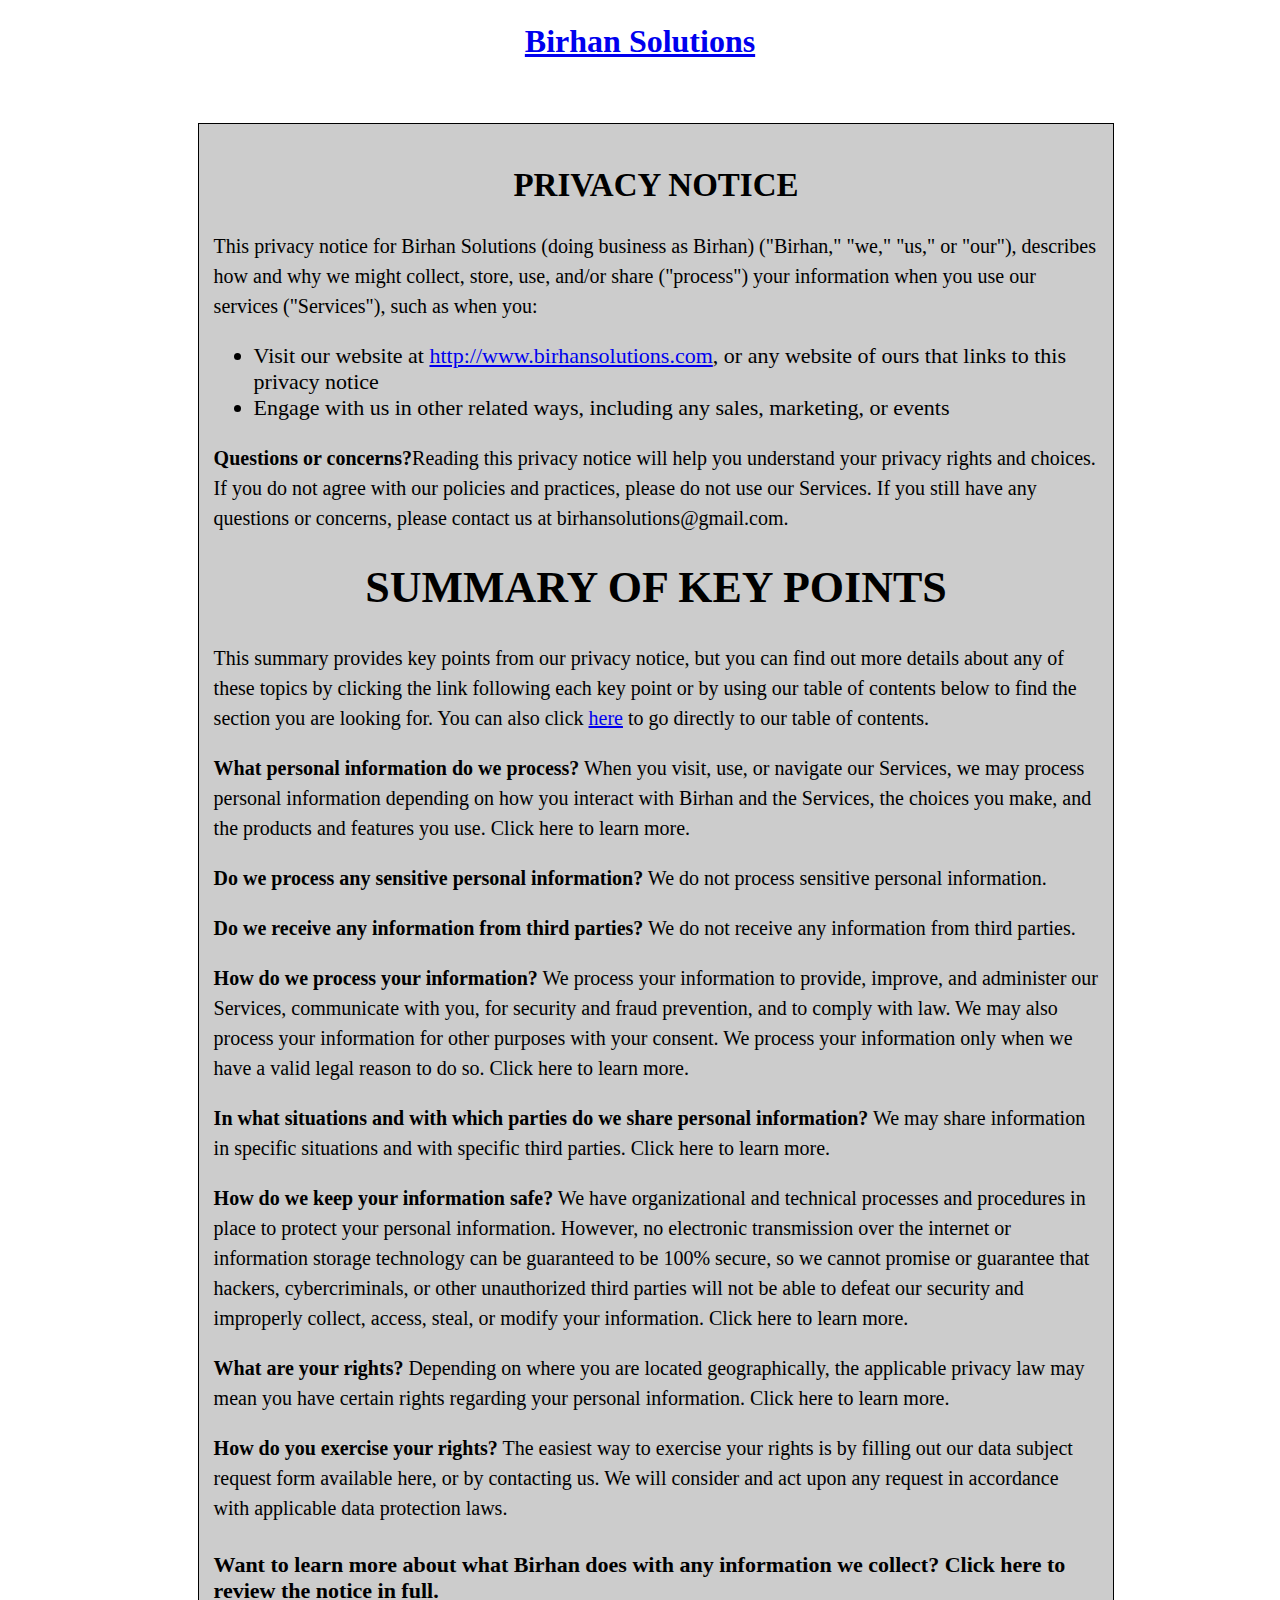
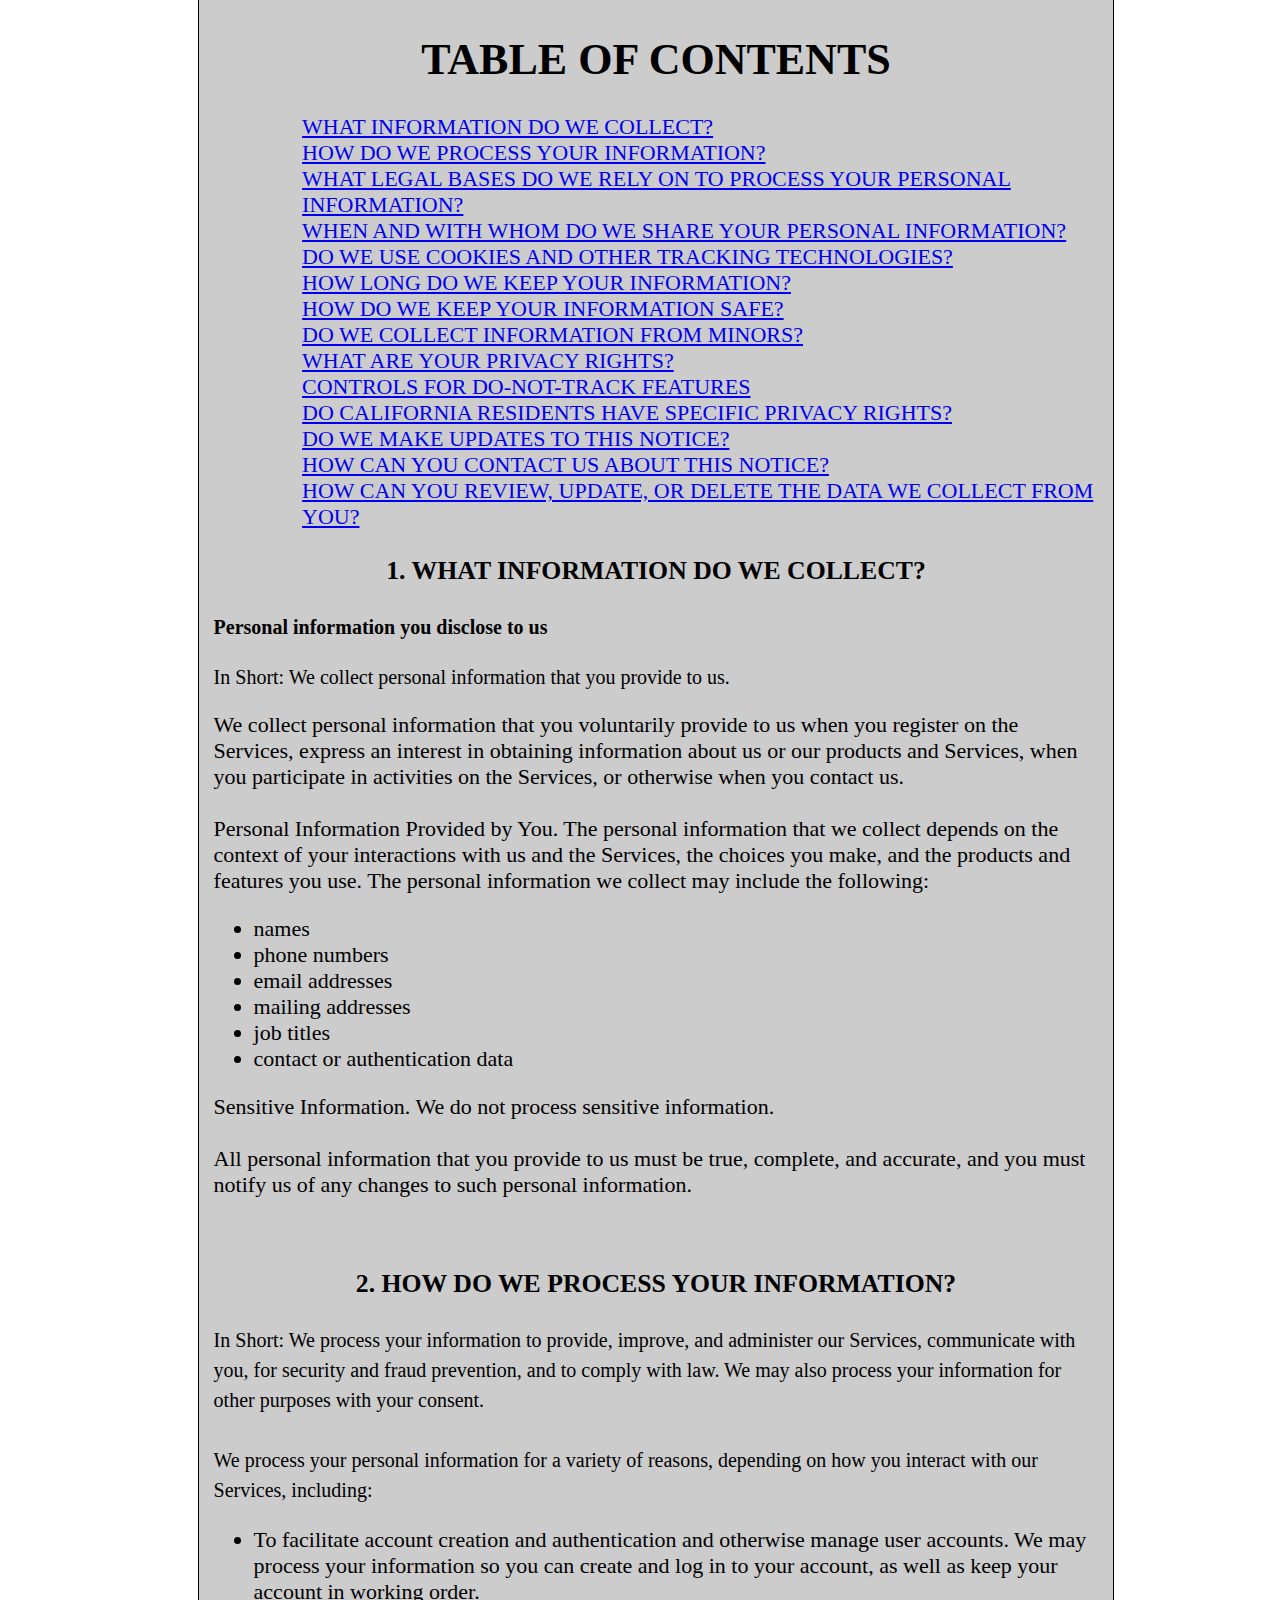
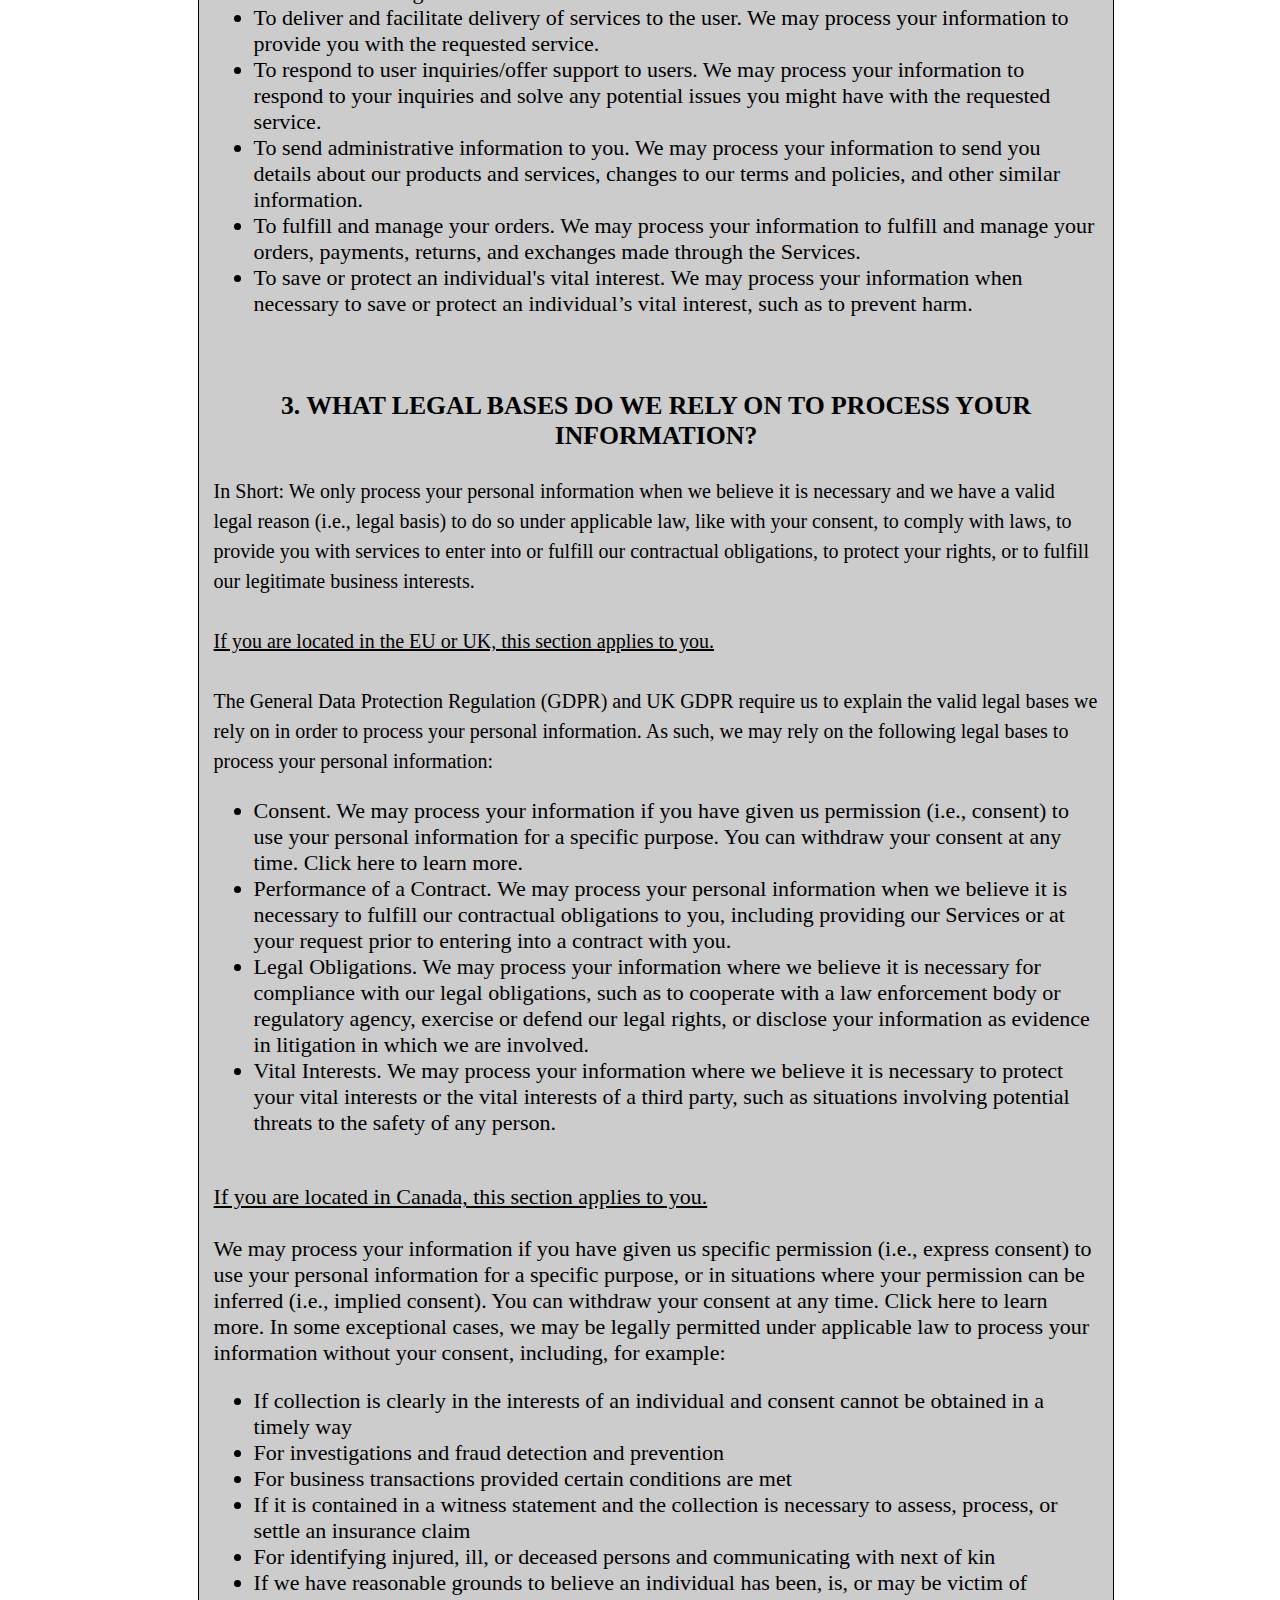
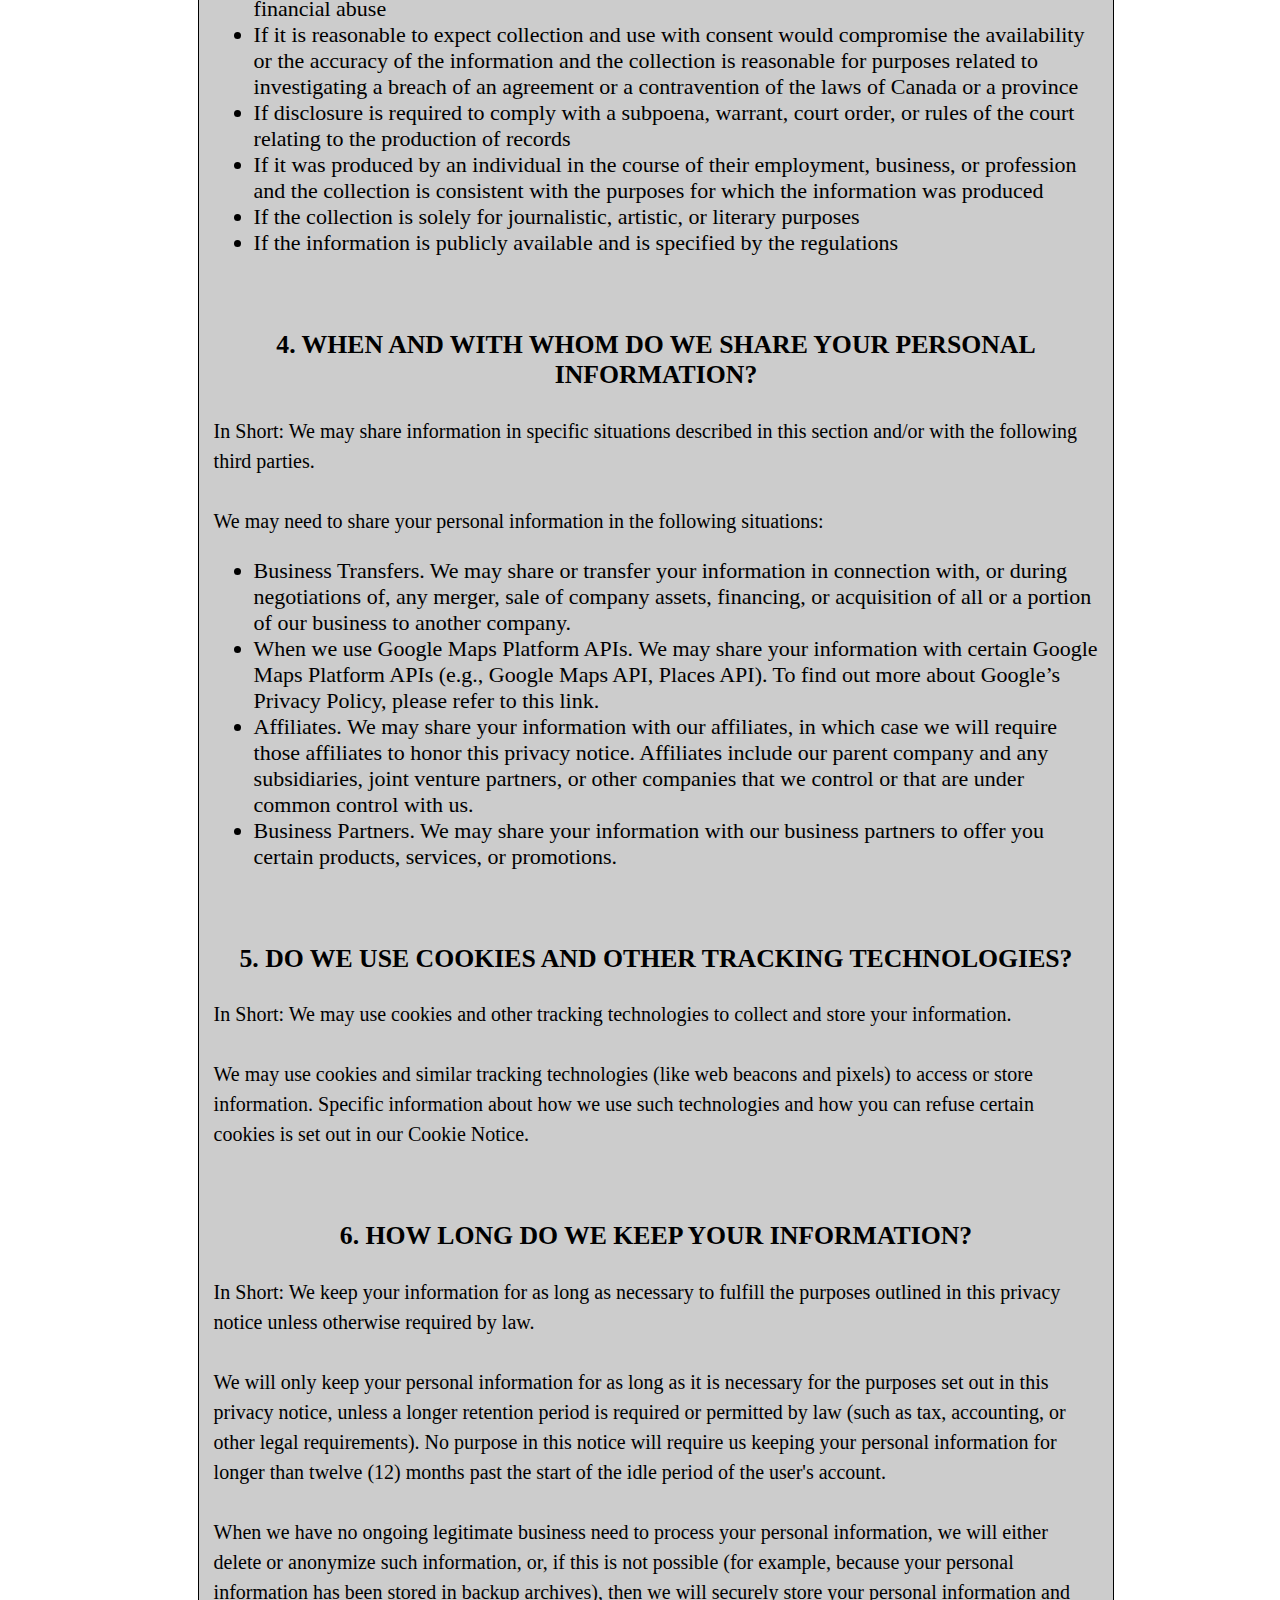
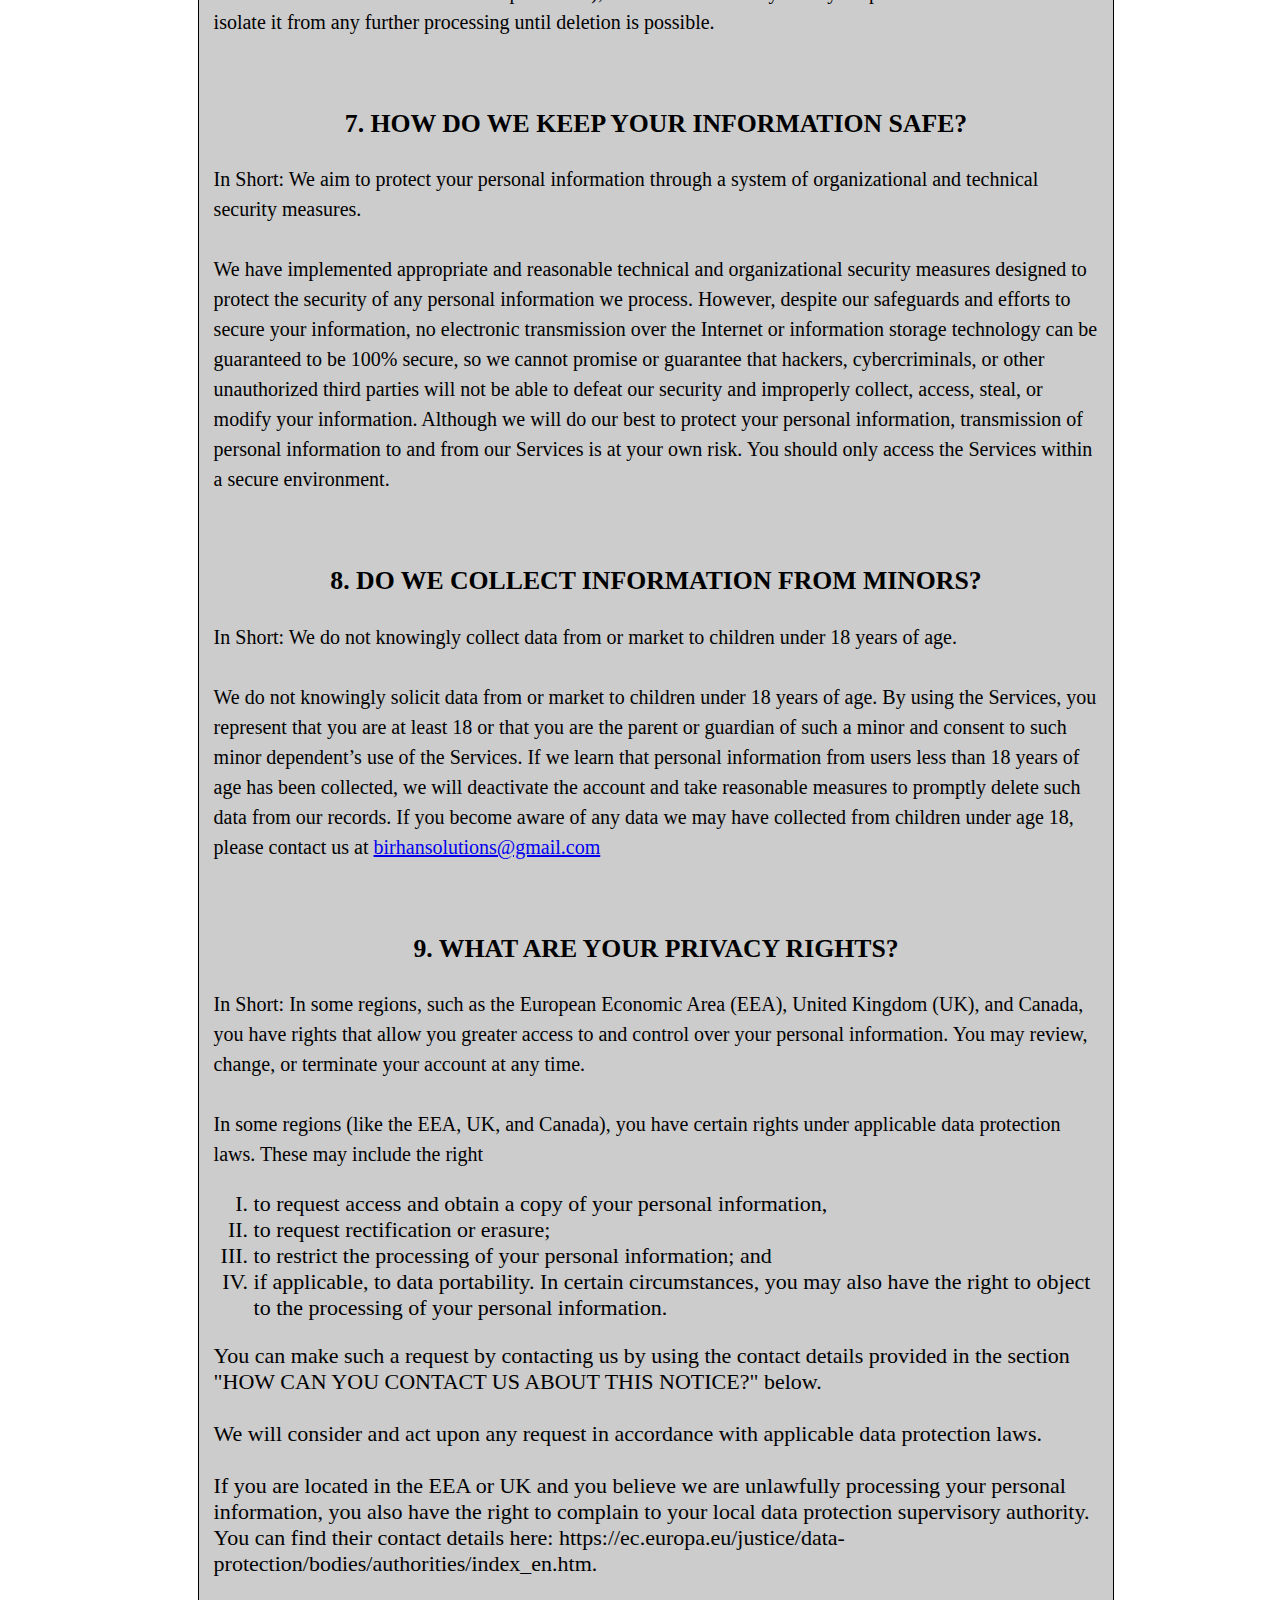
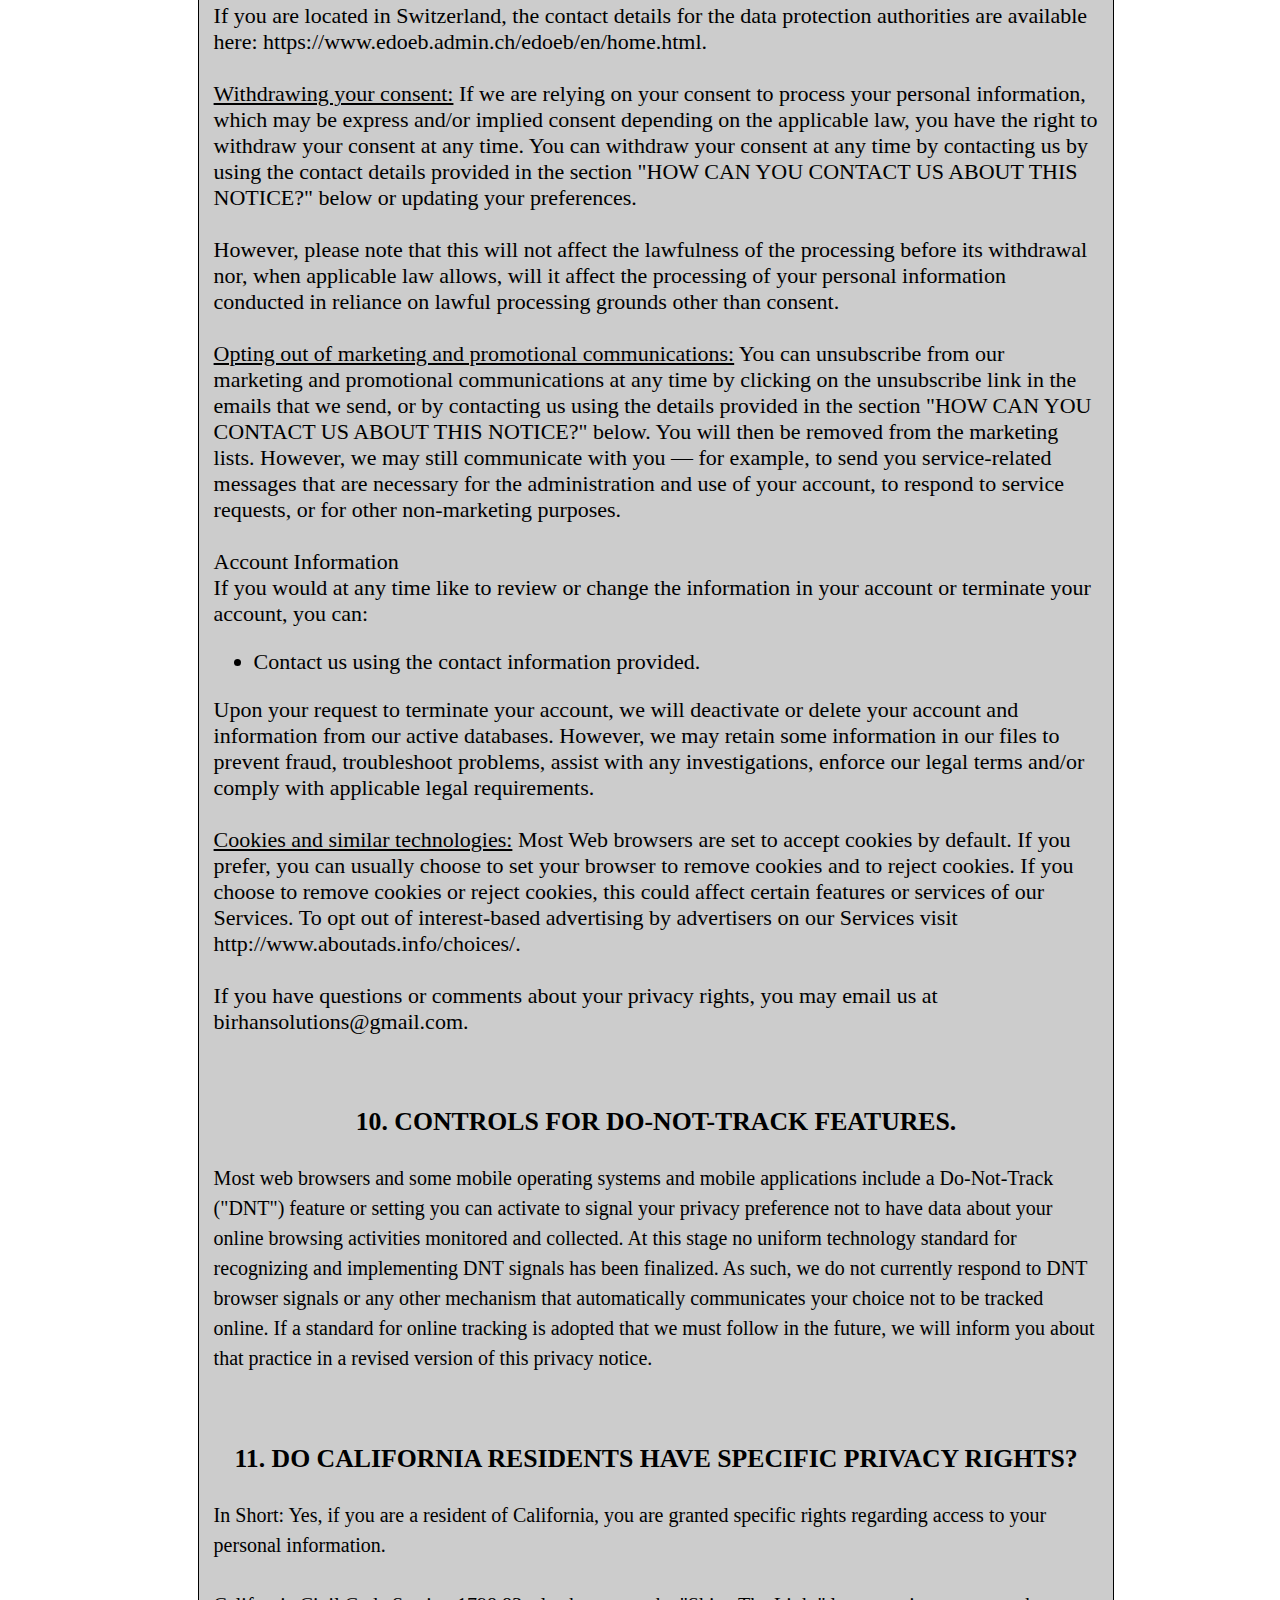
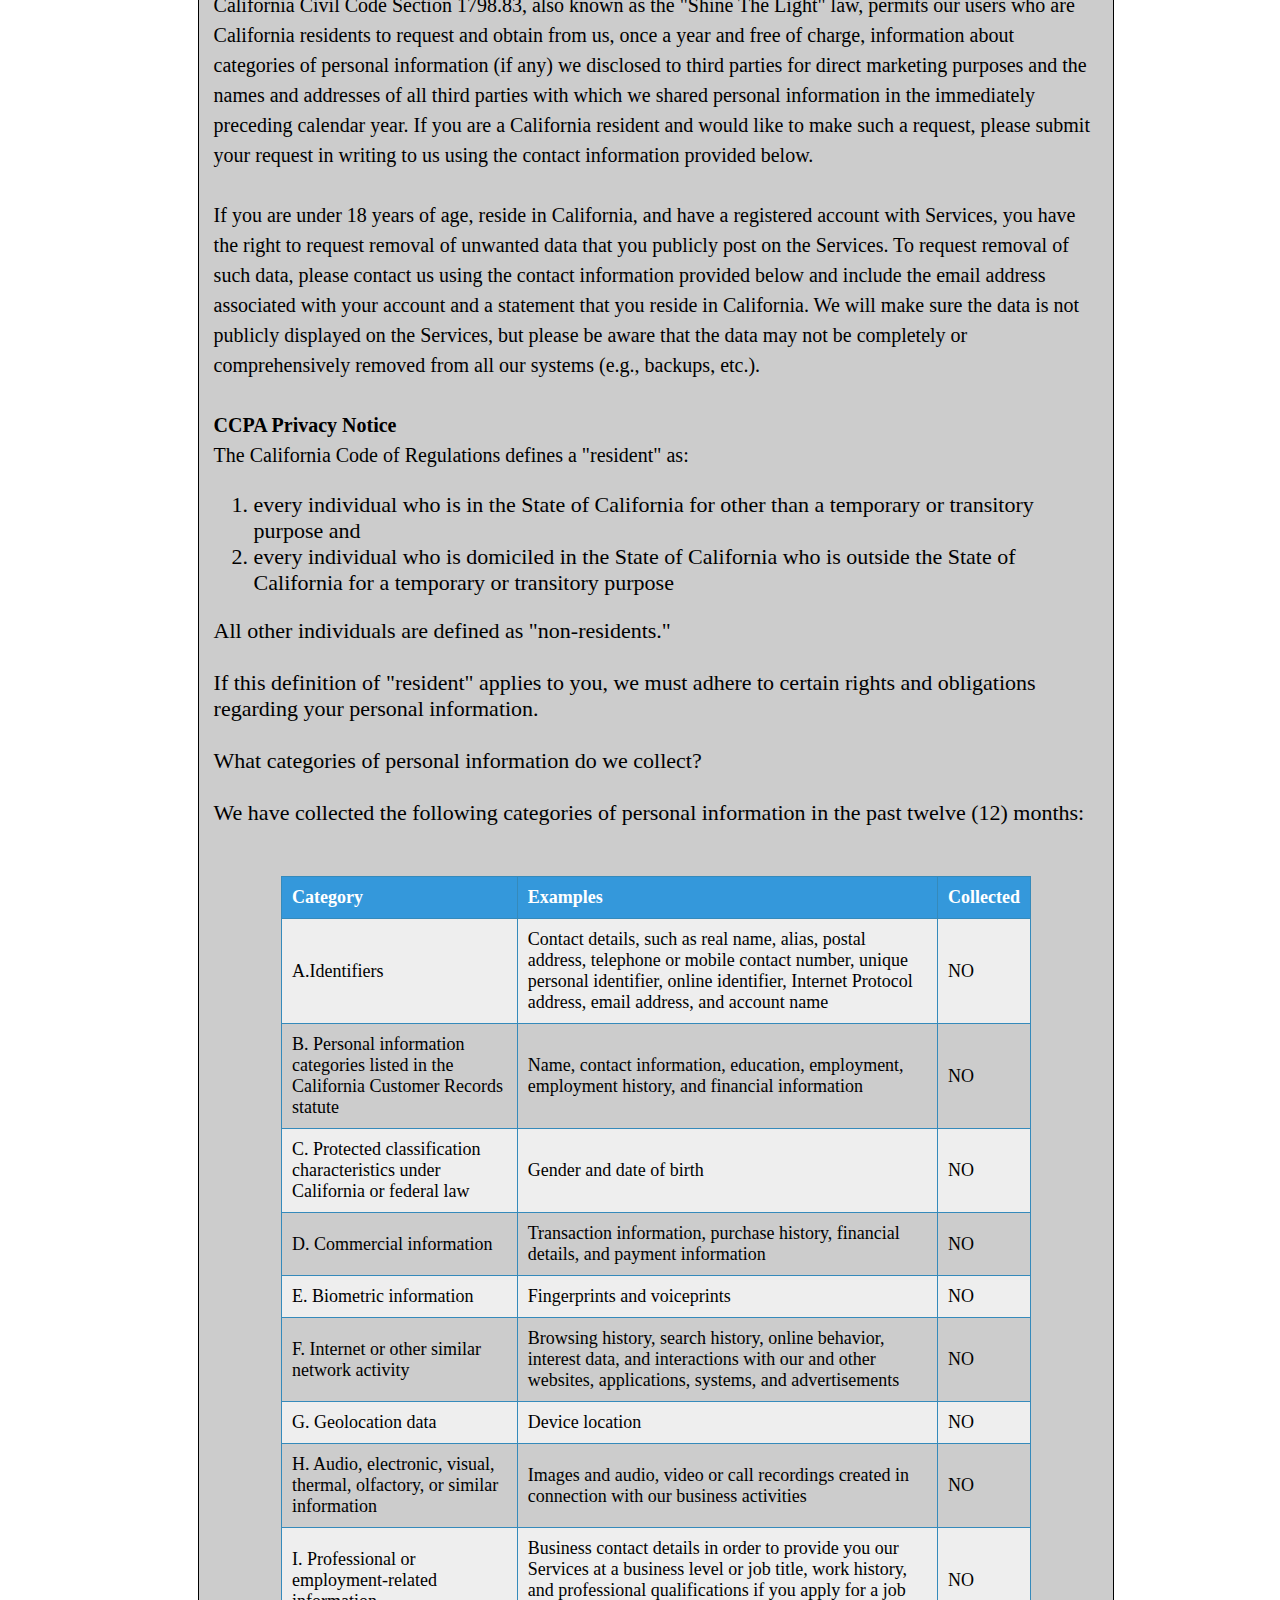
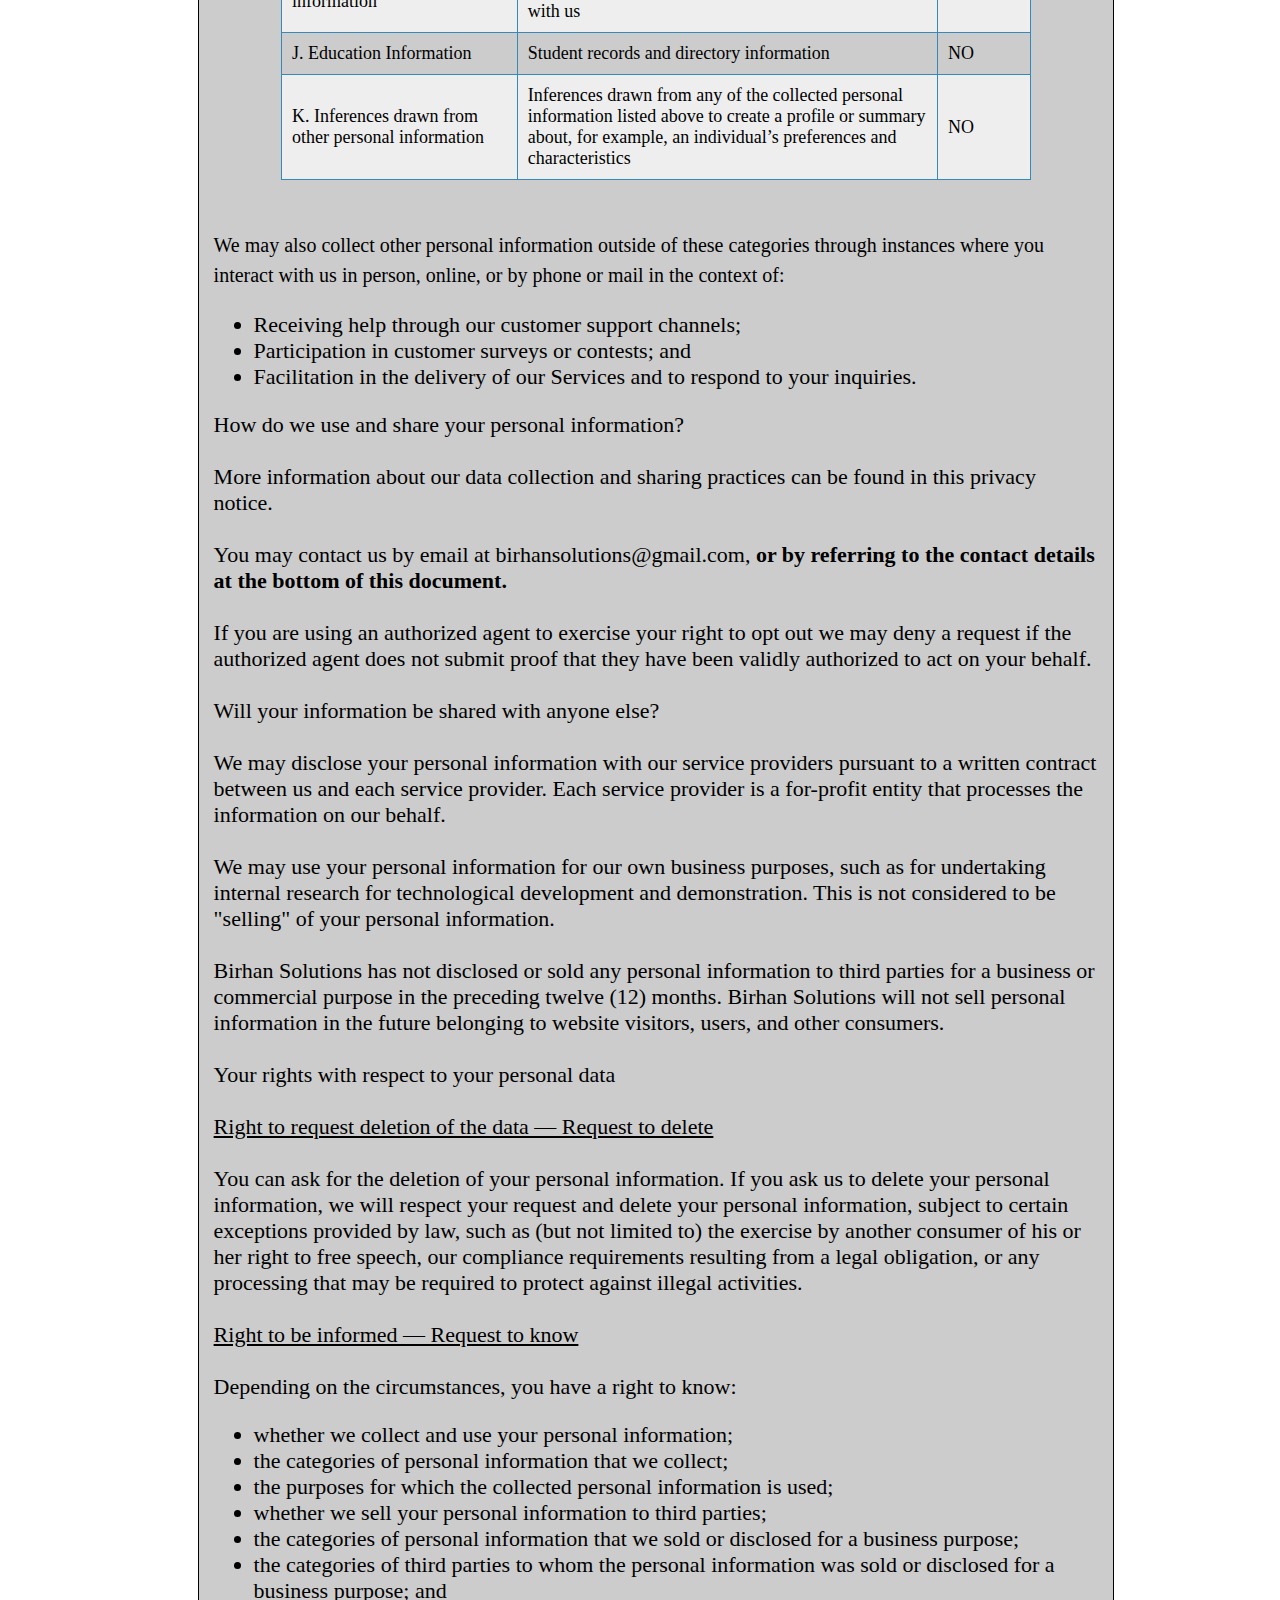
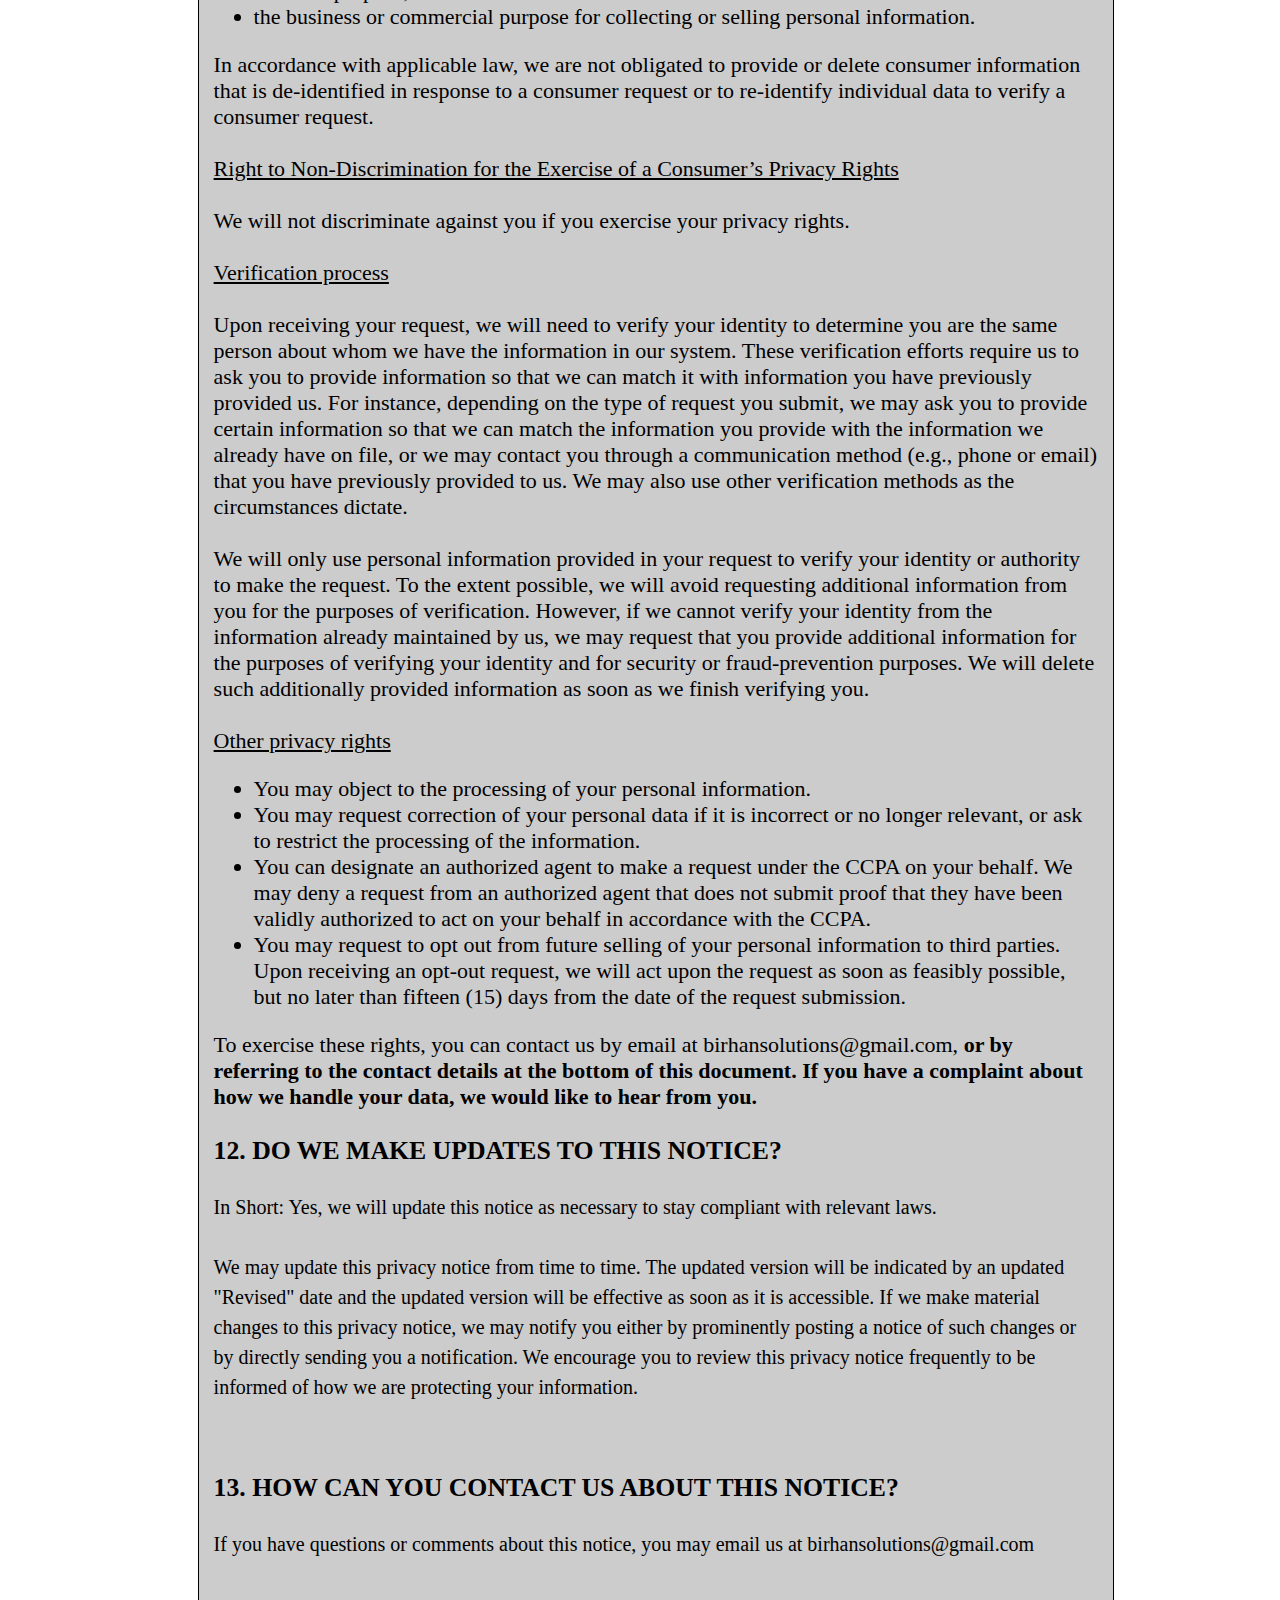
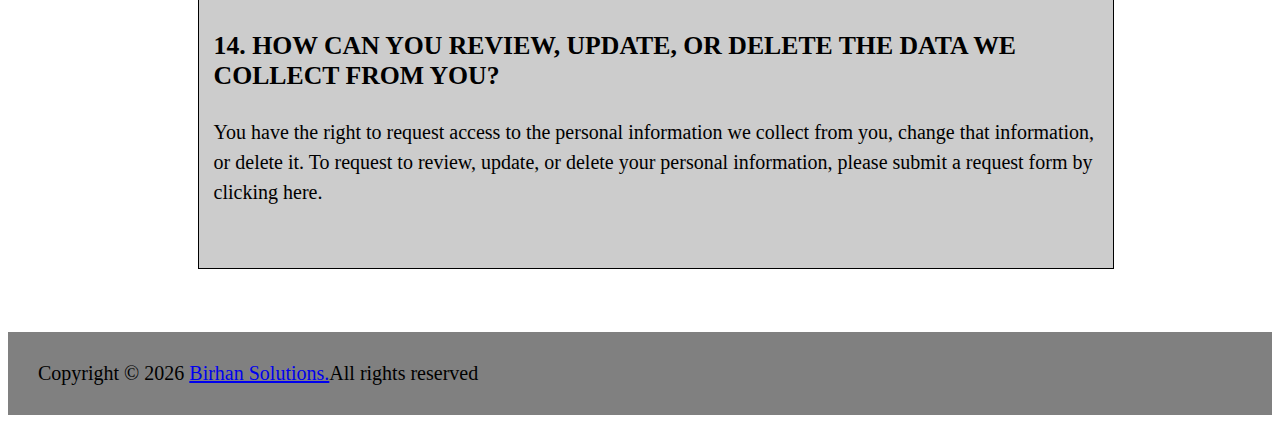
<file: privacypolicy.html>
<html>

<head>
  <title>Birhan Solutions|PRIVACY NOTICE
  </title>
  <link rel="stylesheet" href="https://cdnjs.cloudflare.com/ajax/libs/font-awesome/5.15.2/css/all.min.css" />
  <style>
    table {
      width: 750px;
      border-collapse: collapse;
      margin: 50px auto;
    }

    /* Zebra striping */
    tr:nth-of-type(odd) {
      background: #eee;
    }

    th {
      background: #3498db;
      color: white;
      font-weight: bold;
    }

    td,
    th {
      padding: 10px;
      border: 1px solid rgb(53, 138, 187);
      text-align: left;
      font-size: 18px;
    }


    @media only screen and (max-width: 760px),
    (min-device-width: 768px) and (max-device-width: 1024px) {

      table {
        width: 100%;
      }

      /* Force table to not be like tables anymore */
      table,
      thead,
      tbody,
      th,
      td,
      tr {
        display: block;
      }

      /* Hide table headers (but not display: none;, for accessibility) */
      thead tr {
        position: absolute;
        top: -9999px;
        left: -9999px;
      }

      tr {
        border: 1px solid #ccc;
      }

      td {
        /* Behave  like a "row" */
        border: none;
        border-bottom: 1px solid #eee;
        position: relative;
        padding-left: 50%;
      }

      td:before {
        /* Now like a table header */
        position: absolute;
        /* Top/left values mimic padding */
        top: 6px;
        left: 6px;
        width: 45%;
        padding-right: 10px;
        white-space: nowrap;
        /* Label the data */
        content: attr(data-column);

        color: #000;
        font-weight: bold;
      }

    }

    h1 {
      color: black;
    }

    body {
      text-align: left;

    }

    /*#search[type=text] {
    width: 60%;
    height: 30px;
    margin-top: 25px;
}*/

    nav {
      width: 70%;
      border: 1px solid blue;
      background-color: #66ccff;
      padding: 15px;
      text-decoration: none;
      margin-top: 25px;
      font-size: 30px;
      margin-left: 225px;
    }

    nav a {
      text-decoration: none;
    }

    section {
      margin-top: 25px;

    }

    article {
      width: 70%;
      border: 1px solid black;
      background-color: #cccccc;
      padding: 15px;
      margin: 15%;
      margin-top: 5%;
      margin-bottom: 5%;
      font-size: 22px
    }

    p {
      font-size: 20px;
      line-height: 30px;
      text-align: left;

    }


    #social {
      width: 50%;
      border: 1px solid blue;
      background-color: #66ccff;
      padding: 15px;
      margin: 25%;
      margin-top: 3%;
      margin-bottom: 5%;
      font-size: 30px;

    }

    footer {

      border: 1px;
      background-color: gray;
      font-size: 20px;
      padding: 30px
    }
  </style>
</head>

<body>
  <header>
    <h1 style="text-align: center;padding-top: 15px;">
      <a href="index.html">
        Birhan Solutions</a>
    </h1>
  </header>

  <article>


    <h2 style="text-align: center;">PRIVACY NOTICE
    </h2>

    <p>
      This privacy notice for Birhan Solutions (doing business as Birhan) ("Birhan," "we," "us," or "our"), describes
      how and why we might collect, store, use, and/or share ("process") your information when you use our services
      ("Services"), such as when you:
    </p>
    <ul>
      <li style="text-align: left;">
        Visit our website at <a href="http://www.birhansolutions.com">http://www.birhansolutions.com</a>, or any
        website of ours that links to this privacy notice
      </li>
      <li style="text-align: left;">
        Engage with us in other related ways, including any sales, marketing, or events
      </li>
    </ul>
    <p>
      <span style="font-weight: bold;">Questions or concerns?</span>Reading this privacy notice will help you
      understand your privacy rights and choices. If
      you do not agree with our policies and practices, please do not use our Services. If you still have any
      questions or concerns, please contact us at birhansolutions@gmail.com.

    </p>
    <h1 style="text-align: center;">SUMMARY OF KEY POINTS
    </h1>
    <p>This summary provides key points from our privacy notice, but you can find out more details about any of these
      topics by clicking the link following each key point or by using our table of contents below to find the section
      you are looking for. You can also click <a href="#content">here</a> to go directly to our table of contents.
    </p>
    <p>
      <span style="font-weight: bold;">What personal information do we process?</span> When you visit, use, or
      navigate our Services, we may process personal
      information depending on how you interact with Birhan and the Services, the choices you make, and the products
      and features you use. Click here to learn more.

    </p>
    <p><span style="font-weight: bold;">Do we process any sensitive personal information?</span> We do not process
      sensitive personal information.</p>
    <p><span style="font-weight: bold;">Do we receive any information from third parties?</span> We do not receive any
      information from third parties.
    </p>
    <p><span style="font-weight: bold;">How do we process your information?</span> We process your information to
      provide, improve, and administer our
      Services, communicate with you, for security and fraud prevention, and to comply with law. We may also process
      your information for other purposes with your consent. We process your information only when we have a valid
      legal reason to do so. Click here to learn more.
    </p>
    <p><span style="font-weight: bold;">In what situations and with which parties do we share personal
        information?</span> We may share information in specific situations and with specific third parties. Click
      here to learn more.
    </p>
    <p>
      <span style="font-weight: bold;">How do we keep your information safe?</span> We have organizational and
      technical processes and procedures in place to
      protect your personal information. However, no electronic transmission over the internet or information storage
      technology can be guaranteed to be 100% secure, so we cannot promise or guarantee that hackers, cybercriminals,
      or other unauthorized third parties will not be able to defeat our security and improperly collect, access,
      steal, or modify your information. Click here to learn more.

    </p>
    <p>
      <span style="font-weight: bold;">What are your rights?</span> Depending on where you are located geographically,
      the applicable privacy law may mean you have certain rights regarding your personal information. Click here to
      learn more.
    </p>
    <p><span style="font-weight: bold;">How do you exercise your rights?</span> The easiest way to exercise your
      rights is by filling out our data subject request form available here, or by contacting us. We will consider and
      act upon any request in accordance with applicable data protection laws.
    </p>
    <h4>Want to learn more about what Birhan does with any information we collect? Click here to review the notice in
      full.
    </h4>
    <h1 style="text-align: center;">TABLE OF CONTENTS
    </h1>
    <ol style="list-style-type: none;padding-left: 10%;" id="content">
      <li><a href="#privPol1">WHAT INFORMATION DO WE COLLECT?</a></li>
      <li><a href="#privPol2"> HOW DO WE PROCESS YOUR INFORMATION?</a></li>
      <li><a href="#privPol3">WHAT LEGAL BASES DO WE RELY ON TO PROCESS YOUR PERSONAL INFORMATION?</a></li>
      <li><a href="#privPol4">WHEN AND WITH WHOM DO WE SHARE YOUR PERSONAL INFORMATION?</a></li>
      <li><a href="#privPol5"> DO WE USE COOKIES AND OTHER TRACKING TECHNOLOGIES?</a></li>
      <li><a href="#privPol6">HOW LONG DO WE KEEP YOUR INFORMATION?</a> </li>
      <li><a href="#privPol7"> HOW DO WE KEEP YOUR INFORMATION SAFE?</a></li>
      <li><a href="#privPol8"> DO WE COLLECT INFORMATION FROM MINORS?</a></li>
      <li><a href="#privPol9">WHAT ARE YOUR PRIVACY RIGHTS?</a></li>
      <li><a href="#privPol10"> CONTROLS FOR DO-NOT-TRACK FEATURES</a></li>
      <li><a href="#privPol11">DO CALIFORNIA RESIDENTS HAVE SPECIFIC PRIVACY RIGHTS?</a></li>
      <li><a href="#privPol12"> DO WE MAKE UPDATES TO THIS NOTICE?</a></li>
      <li><a href="#privPol13">HOW CAN YOU CONTACT US ABOUT THIS NOTICE?</a> </li>
      <li><a href="#privPol14"> HOW CAN YOU REVIEW, UPDATE, OR DELETE THE DATA WE COLLECT FROM YOU?</a> </li>
    </ol>
    <h3 id="privPol1" style="text-align: center;"> 1. WHAT INFORMATION DO WE COLLECT? </h3>

    <p>
      <span style="font-weight: bold;">Personal information you disclose to us
      </span> <br>
    <p>In Short: We collect personal information that you provide to us.
    </p>
    We collect personal information that you voluntarily provide to us when you register on the Services, express an
    interest in obtaining information about us or our products and Services, when you participate in activities on the
    Services, or otherwise when you contact us.
    <br><br>
    Personal Information Provided by You. The personal information that we collect depends on the context of your
    interactions with us and the Services, the choices you make, and the products and features you use. The personal
    information we collect may include the following:
    <ul>
      <li>
        names
      </li>
      <li>
        phone numbers
      </li>
      <li>
        email addresses
      </li>
      <li>
        mailing addresses
      </li>
      <li>
        job titles
      </li>
      <li>
        contact or authentication data
      </li>
    </ul>

    Sensitive Information. We do not process sensitive information.
    <br><br>
    All personal information that you provide to us must be true, complete, and accurate, and you must notify us of
    any changes to such personal information.

    </p>

    <br>

    <h3 id="privPol2" style="text-align: center;"> 2. HOW DO WE PROCESS YOUR INFORMATION? </h3>

    <p>

      In Short: We process your information to provide, improve, and administer our Services, communicate with you,
      for security and fraud prevention, and to comply with law. We may also process your information for other
      purposes with your consent.
      <br><br>
      We process your personal information for a variety of reasons, depending on how you interact with our Services,
      including:
    <ul>
      <li>To facilitate account creation and authentication and otherwise manage user accounts. We may process your
        information so you can create and log in to your account, as well as keep your account in working order.
      </li>
      <li>To deliver and facilitate delivery of services to the user. We may process your information to provide you
        with the requested service.</li>
      <li>To respond to user inquiries/offer support to users. We may process your information to respond to your
        inquiries and solve any potential issues you might have with the requested service.
      </li>
      <li>To send administrative information to you. We may process your information to send you details about our
        products and services, changes to our terms and policies, and other similar information.
      </li>
      <li>To fulfill and manage your orders. We may process your information to fulfill and manage your orders,
        payments, returns, and exchanges made through the Services.</li>
      <li>
        To save or protect an individual's vital interest. We may process your information when necessary to save or
        protect an individual’s vital interest, such as to prevent harm.
      </li>
    </ul>

    </p>

    <br>

    <h3 id="privPol3" style="text-align: center;"> 3. WHAT LEGAL BASES DO WE RELY ON TO PROCESS YOUR INFORMATION?
    </h3>

    <p>

      In Short: We only process your personal information when we believe it is necessary and we have a valid legal
      reason (i.e., legal basis) to do so under applicable law, like with your consent, to comply with laws, to
      provide you with services to enter into or fulfill our contractual obligations, to protect your rights, or to
      fulfill our legitimate business interests.<br /><br>
      <u><span>If you are located in the EU or UK, this section applies to you.
        </span></u>
      <br><br>
      The General Data Protection Regulation (GDPR) and UK GDPR require us to explain the valid legal bases we rely on
      in order to process your personal information. As such, we may rely on the following legal bases to process your
      personal information:
    <ul>
      <li>
        Consent. We may process your information if you have given us permission (i.e., consent) to use your personal
        information for a specific purpose. You can withdraw your consent at any time. Click here to learn more.
      </li>
      <li>
        Performance of a Contract. We may process your personal information when we believe it is necessary to fulfill
        our contractual obligations to you, including providing our Services or at your request prior to entering into
        a contract with you.
      </li>
      <li>
        Legal Obligations. We may process your information where we believe it is necessary for compliance with our
        legal obligations, such as to cooperate with a law enforcement body or regulatory agency, exercise or defend
        our legal rights, or disclose your information as evidence in litigation in which we are involved.
      </li>
      <li>
        Vital Interests. We may process your information where we believe it is necessary to protect your vital
        interests or the vital interests of a third party, such as situations involving potential threats to the
        safety of any person.
      </li>
    </ul>
    <br>
    <u><span>If you are located in Canada, this section applies to you.
      </span></u>
    <br><br>
    We may process your information if you have given us specific permission (i.e., express consent) to use your
    personal information for a specific purpose, or in situations where your permission can be inferred (i.e., implied
    consent). You can withdraw your consent at any time. Click here to learn more.
    In some exceptional cases, we may be legally permitted under applicable law to process your information without
    your consent, including, for example:
    <ul>
      <li>
        If collection is clearly in the interests of an individual and consent cannot be obtained in a timely way
      </li>
      <li>
        For investigations and fraud detection and prevention
      </li>
      <li>
        For business transactions provided certain conditions are met
      </li>
      <li>
        If it is contained in a witness statement and the collection is necessary to assess, process, or settle an
        insurance claim
      </li>
      <li>
        For identifying injured, ill, or deceased persons and communicating with next of kin
      </li>
      <li>
        If we have reasonable grounds to believe an individual has been, is, or may be victim of financial abuse
      </li>
      <li>
        If it is reasonable to expect collection and use with consent would compromise the availability or the
        accuracy of the information and the collection is reasonable for purposes related to investigating a breach of
        an agreement or a contravention of the laws of Canada or a province
      </li>
      <li>
        If disclosure is required to comply with a subpoena, warrant, court order, or rules of the court relating to
        the production of records
      </li>
      <li>
        If it was produced by an individual in the course of their employment, business, or profession and the
        collection is consistent with the purposes for which the information was produced
      </li>
      <li>
        If the collection is solely for journalistic, artistic, or literary purposes
      </li>
      <li>If the information is publicly available and is specified by the regulations
      </li>
    </ul>
    </p>

    <br>

    <h3 id="privPol4" style="text-align: center;"> 4. WHEN AND WITH WHOM DO WE SHARE YOUR PERSONAL INFORMATION? </h3>

    <p>

      In Short: We may share information in specific situations described in this section and/or with the following
      third parties.
      <br /><br>
      We may need to share your personal information in the following situations:
    <ul>
      <li>
        Business Transfers. We may share or transfer your information in connection with, or during negotiations of,
        any merger, sale of company assets, financing, or acquisition of all or a portion of our business to another
        company.
      </li>
      <li>
        When we use Google Maps Platform APIs. We may share your information with certain Google Maps Platform APIs
        (e.g., Google Maps API, Places API). To find out more about Google’s Privacy Policy, please refer to this
        link.
      </li>
      <li>Affiliates. We may share your information with our affiliates, in which case we will require those
        affiliates to honor this privacy notice. Affiliates include our parent company and any subsidiaries, joint
        venture partners, or other companies that we control or that are under common control with us.
      </li>
      <li>
        Business Partners. We may share your information with our business partners to offer you certain products,
        services, or promotions.
      </li>
    </ul>

    </p>

    <br>

    <h3 id="privPol5" style="text-align: center;"> 5. DO WE USE COOKIES AND OTHER TRACKING TECHNOLOGIES?
    </h3>

    <p>

      In Short: We may use cookies and other tracking technologies to collect and store your information.
      <br><br>
      We may use cookies and similar tracking technologies (like web beacons and pixels) to access or store
      information. Specific information about how we use such technologies and how you can refuse certain cookies is
      set out in our Cookie Notice.


    </p>

    <br>

    <h3 id="privPol6" style="text-align:center;"> 6. HOW LONG DO WE KEEP YOUR INFORMATION?
    </h3>

    <p>

      In Short: We keep your information for as long as necessary to fulfill the purposes outlined in this privacy
      notice unless otherwise required by law.
      <br><br>
      We will only keep your personal information for as long as it is necessary for the purposes set out in this
      privacy notice, unless a longer retention period is required or permitted by law (such as tax, accounting, or
      other legal requirements). No purpose in this notice will require us keeping your personal information for
      longer than twelve (12) months past the start of the idle period of the user's account.
      <br><br>
      When we have no ongoing legitimate business need to process your personal information, we will either delete or
      anonymize such information, or, if this is not possible (for example, because your personal information has been
      stored in backup archives), then we will securely store your personal information and isolate it from any
      further processing until deletion is possible.


    </p>

    <br>

    <h3 id="privPol7" style="text-align: center;"> 7. HOW DO WE KEEP YOUR INFORMATION SAFE? </h3>

    <p>

      In Short: We aim to protect your personal information through a system of organizational and technical security
      measures.
      <br><br>
      We have implemented appropriate and reasonable technical and organizational security measures designed to
      protect the security of any personal information we process. However, despite our safeguards and efforts to
      secure your information, no electronic transmission over the Internet or information storage technology can be
      guaranteed to be 100% secure, so we cannot promise or guarantee that hackers, cybercriminals, or other
      unauthorized third parties will not be able to defeat our security and improperly collect, access, steal, or
      modify your information. Although we will do our best to protect your personal information, transmission of
      personal information to and from our Services is at your own risk. You should only access the Services within a
      secure environment.


    </p>

    <br>

    <h3 id="privPol8" style="text-align: center;"> 8. DO WE COLLECT INFORMATION FROM MINORS?
    </h3>

    <p>

      In Short: We do not knowingly collect data from or market to children under 18 years of age.
      <br><br>
      We do not knowingly solicit data from or market to children under 18 years of age. By using the Services, you
      represent that you are at least 18 or that you are the parent or guardian of such a minor and consent to such
      minor dependent’s use of the Services. If we learn that personal information from users less than 18 years of
      age has been collected, we will deactivate the account and take reasonable measures to promptly delete such data
      from our records. If you become aware of any data we may have collected from children under age 18, please
      contact us at <a href="birhansolutions@gmail.com">birhansolutions@gmail.com</a>


    </p>

    <br>

    <h3 id="privPol9" style="text-align: center;"> 9. WHAT ARE YOUR PRIVACY RIGHTS?
    </h3>

    <p>

      In Short: In some regions, such as the European Economic Area (EEA), United Kingdom (UK), and Canada, you have
      rights that allow you greater access to and control over your personal information. You may review, change, or
      terminate your account at any time.
      <br><br>
      In some regions (like the EEA, UK, and Canada), you have certain rights under applicable data protection laws.
      These may include the right
    <ol type="I">
      <li>
        to request access and obtain a copy of your personal information,
      </li>
      <li>
        to request rectification or erasure;
      </li>
      <li>
        to restrict the processing of your personal information; and
      </li>
      <li>
        if applicable, to data portability. In certain circumstances, you may also have the right to object to the
        processing of your personal information.
      </li>
    </ol>
    You can make such a request by contacting us by using the contact details provided in the section "HOW CAN YOU
    CONTACT US ABOUT THIS NOTICE?" below.
    <br><br>
    We will consider and act upon any request in accordance with applicable data protection laws.
    <br><br>
    If you are located in the EEA or UK and you believe we are unlawfully processing your personal information, you
    also have the right to complain to your local data protection supervisory authority. You can find their contact
    details here: https://ec.europa.eu/justice/data-protection/bodies/authorities/index_en.htm.
    <br><br>
    If you are located in Switzerland, the contact details for the data protection authorities are available here:
    https://www.edoeb.admin.ch/edoeb/en/home.html.
    <br><br>
    <u><span>Withdrawing your consent:</span></u> If we are relying on your consent to process your personal
    information, which may be express and/or implied consent depending on the applicable law, you have the right to
    withdraw your consent at any time. You can withdraw your consent at any time by contacting us by using the contact
    details provided in the section "HOW CAN YOU CONTACT US ABOUT THIS NOTICE?" below or updating your preferences.
    <br><br>

    However, please note that this will not affect the lawfulness of the processing before its withdrawal nor, when
    applicable law allows, will it affect the processing of your personal information conducted in reliance on lawful
    processing grounds other than consent. <br><br>
    <u><span>Opting out of marketing and promotional communications:</span></u> You can unsubscribe from our marketing
    and promotional communications at any time by clicking on the unsubscribe link in the emails that we send, or by
    contacting us using the details provided in the section "HOW CAN YOU CONTACT US ABOUT THIS NOTICE?" below. You
    will then be removed from the marketing lists. However, we may still communicate with you — for example, to send
    you service-related messages that are necessary for the administration and use of your account, to respond to
    service requests, or for other non-marketing purposes.
    <br><br>
    Account Information
    <br>
    If you would at any time like to review or change the information in your account or terminate your account, you
    can:
    <ul>
      <li>
        Contact us using the contact information provided.

      </li>
    </ul>
    Upon your request to terminate your account, we will deactivate or delete your account and information from our
    active databases. However, we may retain some information in our files to prevent fraud, troubleshoot problems,
    assist with any investigations, enforce our legal terms and/or comply with applicable legal requirements.
    <br><br>
    <u><span>Cookies and similar technologies:</span></u> Most Web browsers are set to accept cookies by default. If
    you prefer, you can usually choose to set your browser to remove cookies and to reject cookies. If you choose to
    remove cookies or reject cookies, this could affect certain features or services of our Services. To opt out of
    interest-based advertising by advertisers on our Services visit http://www.aboutads.info/choices/.
    <br><br>
    If you have questions or comments about your privacy rights, you may email us at birhansolutions@gmail.com.

    </p>

    <br>

    <h3 id="privPol10" style="text-align: center;"> 10. CONTROLS FOR DO-NOT-TRACK FEATURES. </h3>

    <p>

      Most web browsers and some mobile operating systems and mobile applications include a Do-Not-Track ("DNT")
      feature or setting you can activate to signal your privacy preference not to have data about your online
      browsing activities monitored and collected. At this stage no uniform technology standard for recognizing and
      implementing DNT signals has been finalized. As such, we do not currently respond to DNT browser signals or any
      other mechanism that automatically communicates your choice not to be tracked online. If a standard for online
      tracking is adopted that we must follow in the future, we will inform you about that practice in a revised
      version of this privacy notice.


    </p>

    <br>

    <h3 id="privPol11" style="text-align:center;"> 11. DO CALIFORNIA RESIDENTS HAVE SPECIFIC PRIVACY RIGHTS?
    </h3>

    <p>

      In Short: Yes, if you are a resident of California, you are granted specific rights regarding access to your
      personal information.
      <br><br>
      California Civil Code Section 1798.83, also known as the "Shine The Light" law, permits our users who are
      California residents to request and obtain from us, once a year and free of charge, information about categories
      of personal information (if any) we disclosed to third parties for direct marketing purposes and the names and
      addresses of all third parties with which we shared personal information in the immediately preceding calendar
      year. If you are a California resident and would like to make such a request, please submit your request in
      writing to us using the contact information provided below.
      <br><br>
      If you are under 18 years of age, reside in California, and have a registered account with Services, you have
      the right to request removal of unwanted data that you publicly post on the Services. To request removal of such
      data, please contact us using the contact information provided below and include the email address associated
      with your account and a statement that you reside in California. We will make sure the data is not publicly
      displayed on the Services, but please be aware that the data may not be completely or comprehensively removed
      from all our systems (e.g., backups, etc.).
      <br><br>
      <span style="font-weight: bold;">CCPA Privacy Notice</span>
      <br>

      The California Code of Regulations defines a "resident" as:
    <ol type="1">
      <li>every individual who is in the State of California for other than a temporary or transitory purpose and
      </li>
      <li>every individual who is domiciled in the State of California who is outside the State of California for a
        temporary or transitory purpose
      </li>
    </ol>
    All other individuals are defined as "non-residents."
    <br><br>
    If this definition of "resident" applies to you, we must adhere to certain rights and obligations regarding your
    personal information.
    <br><br>

    What categories of personal information do we collect?
    <br><br>
    We have collected the following categories of personal information in the past twelve (12) months:

    </p>
    <table>
      <thead>
        <tr>
          <th>Category</th>
          <th>Examples</th>
          <th>Collected</th>
        </tr>
      </thead>
      <tbody>
        <tr>
          <td>A.Identifiers</td>
          <td>Contact details, such as real name, alias, postal address, telephone or mobile contact number, unique
            personal identifier, online identifier, Internet Protocol address, email address, and account name</td>
          <td>NO
          </td>
        </tr>
        <tr>
          <td>B. Personal information categories listed in the California Customer Records statute</td>
          <td>Name, contact information, education, employment, employment history, and financial information</td>
          <td>NO</td>
        </tr>
        <tr>
          <td>C. Protected classification characteristics under California or federal law</td>
          <td>Gender and date of birth</td>
          <td>NO
          </td>
        </tr>
        <tr>
          <td>D. Commercial information</td>
          <td>Transaction information, purchase history, financial details, and payment information</td>
          <td>NO
          </td>
        </tr>
        <tr>
          <td>E. Biometric information</td>
          <td>Fingerprints and voiceprints</td>
          <td>NO</td>
        </tr>
        <tr>
          <td>F. Internet or other similar network activity</td>
          <td>Browsing history, search history, online behavior, interest data, and interactions with our and other
            websites, applications, systems, and advertisements</td>
          <td>NO
          </td>
        </tr>
        <tr>
          <td>G. Geolocation data</td>
          <td>Device location</td>
          <td>NO</td>
        </tr>
        <tr>
          <td>H. Audio, electronic, visual, thermal, olfactory, or similar information</td>
          <td>Images and audio, video or call recordings created in connection with our business activities</td>
          <td>NO</td>
        </tr>
        <tr>
          <td>I. Professional or employment-related information</td>
          <td>Business contact details in order to provide you our Services at a business level or job title, work
            history, and professional qualifications if you apply for a job with us</td>
          <td>NO</td>
        </tr>
        <tr>
          <td>J. Education Information</td>
          <td>Student records and directory information</td>
          <td>NO</td>
        </tr>
        <tr>
          <td>K. Inferences drawn from other personal information</td>
          <td>Inferences drawn from any of the collected personal information listed above to create a profile or
            summary about, for example, an individual’s preferences and characteristics</td>
          <td>NO</td>
        </tr>

      </tbody>
    </table>


    <p>
      We may also collect other personal information outside of these categories through instances where you interact
      with us in person, online, or by phone or mail in the context of:
    <ul>
      <li>Receiving help through our customer support channels;</li>
      <li>Participation in customer surveys or contests; and</li>
      <li>Facilitation in the delivery of our Services and to respond to your inquiries.</li>
    </ul>
    How do we use and share your personal information?
    <br><br>
    More information about our data collection and sharing practices can be found in this privacy notice.
    <br><br>
    You may contact us by email at birhansolutions@gmail.com, <span style="font-weight: bold;"> or by referring to the
      contact details at the bottom of this document.</span>
    <br><br>
    If you are using an authorized agent to exercise your right to opt out we may deny a request if the authorized
    agent does not submit proof that they have been validly authorized to act on your behalf.
    <br><br>
    Will your information be shared with anyone else?
    <br><br>
    We may disclose your personal information with our service providers pursuant to a written contract between us and
    each service provider. Each service provider is a for-profit entity that processes the information on our behalf.
    <br><br>
    We may use your personal information for our own business purposes, such as for undertaking internal research for
    technological development and demonstration. This is not considered to be "selling" of your personal information.
    <br><br>
    Birhan Solutions has not disclosed or sold any personal information to third parties for a business or commercial
    purpose in the preceding twelve (12) months. Birhan Solutions will not sell personal information in the future
    belonging to website visitors, users, and other consumers.
    <br><br>
    Your rights with respect to your personal data
    <br><br>
    <u>Right to request deletion of the data — Request to delete
    </u>
    <br><br>
    You can ask for the deletion of your personal information. If you ask us to delete your personal information, we
    will respect your request and delete your personal information, subject to certain exceptions provided by law,
    such as (but not limited to) the exercise by another consumer of his or her right to free speech, our compliance
    requirements resulting from a legal obligation, or any processing that may be required to protect against illegal
    activities.
    <br><br>
    <u>Right to be informed — Request to know
    </u>
    <br><br>
    Depending on the circumstances, you have a right to know:
    <ul>
      <li>whether we collect and use your personal information;</li>
      <li>the categories of personal information that we collect;
      </li>
      <li>the purposes for which the collected personal information is used;</li>
      <li>whether we sell your personal information to third parties;
      </li>
      <li>the categories of personal information that we sold or disclosed for a business purpose;
      </li>
      <li>
        the categories of third parties to whom the personal information was sold or disclosed for a business purpose;
        and
      </li>
      <li>the business or commercial purpose for collecting or selling personal information.</li>
    </ul>
    In accordance with applicable law, we are not obligated to provide or delete consumer information that is
    de-identified in response to a consumer request or to re-identify individual data to verify a consumer request.
    <br><br>
    <u>Right to Non-Discrimination for the Exercise of a Consumer’s Privacy Rights
    </u>
    <br><br>
    We will not discriminate against you if you exercise your privacy rights.
    <br><br>
    <u>Verification process</u>
    <br><br>
    Upon receiving your request, we will need to verify your identity to determine you are the same person about whom
    we have the information in our system. These verification efforts require us to ask you to provide information so
    that we can match it with information you have previously provided us. For instance, depending on the type of
    request you submit, we may ask you to provide certain information so that we can match the information you provide
    with the information we already have on file, or we may contact you through a communication method (e.g., phone or
    email) that you have previously provided to us. We may also use other verification methods as the circumstances
    dictate.
    <br><br>
    We will only use personal information provided in your request to verify your identity or authority to make the
    request. To the extent possible, we will avoid requesting additional information from you for the purposes of
    verification. However, if we cannot verify your identity from the information already maintained by us, we may
    request that you provide additional information for the purposes of verifying your identity and for security or
    fraud-prevention purposes. We will delete such additionally provided information as soon as we finish verifying
    you.
    <br><br>
    <u>Other privacy rights</u>
    <ul>
      <li>You may object to the processing of your personal information.</li>
      <li>You may request correction of your personal data if it is incorrect or no longer relevant, or ask to
        restrict the processing of the information.</li>
      <li>You can designate an authorized agent to make a request under the CCPA on your behalf. We may deny a request
        from an authorized agent that does not submit proof that they have been validly authorized to act on your
        behalf in accordance with the CCPA.
      </li>
      <li>You may request to opt out from future selling of your personal information to third parties. Upon receiving
        an opt-out request, we will act upon the request as soon as feasibly possible, but no later than fifteen (15)
        days from the date of the request submission.
      </li>
    </ul>
    To exercise these rights, you can contact us by email at birhansolutions@gmail.com,<span style="font-weight: bold;">
      or by referring to the contact
      details at the bottom of this document. If you have a complaint about how we handle your data, we would like to
      hear from you.</span>

    </p>
    <h3 id="privPol12"> 12. DO WE MAKE UPDATES TO THIS NOTICE?
    </h3>

    <p>

      In Short: Yes, we will update this notice as necessary to stay compliant with relevant laws.
      <br><br>
      We may update this privacy notice from time to time. The updated version will be indicated by an updated
      "Revised" date and the updated version will be effective as soon as it is accessible. If we make material
      changes to this privacy notice, we may notify you either by prominently posting a notice of such changes or by
      directly sending you a notification. We encourage you to review this privacy notice frequently to be informed of
      how we are protecting your information.


    </p>

    <br>

    <h3 id="privPol13"> 13. HOW CAN YOU CONTACT US ABOUT THIS NOTICE? </h3>

    <p>

      If you have questions or comments about this notice, you may email us at birhansolutions@gmail.com


    </p>

    <br>

    <h3 id="privPol14"> 14. HOW CAN YOU REVIEW, UPDATE, OR DELETE THE DATA WE COLLECT FROM YOU?
    </h3>

    <p>

      You have the right to request access to the personal information we collect from you, change that information,
      or delete it. To request to review, update, or delete your personal information, please submit a request form by
      clicking here.


    </p>

    <br>


  </article>




  <footer>

    <span class="copyright_text">Copyright ©
      <script>document.write(new Date().getFullYear());</script> <a href="#">Birhan Solutions.</a>All rights
      reserved
    </span>


  </footer>

</body>

</html>
</file>
